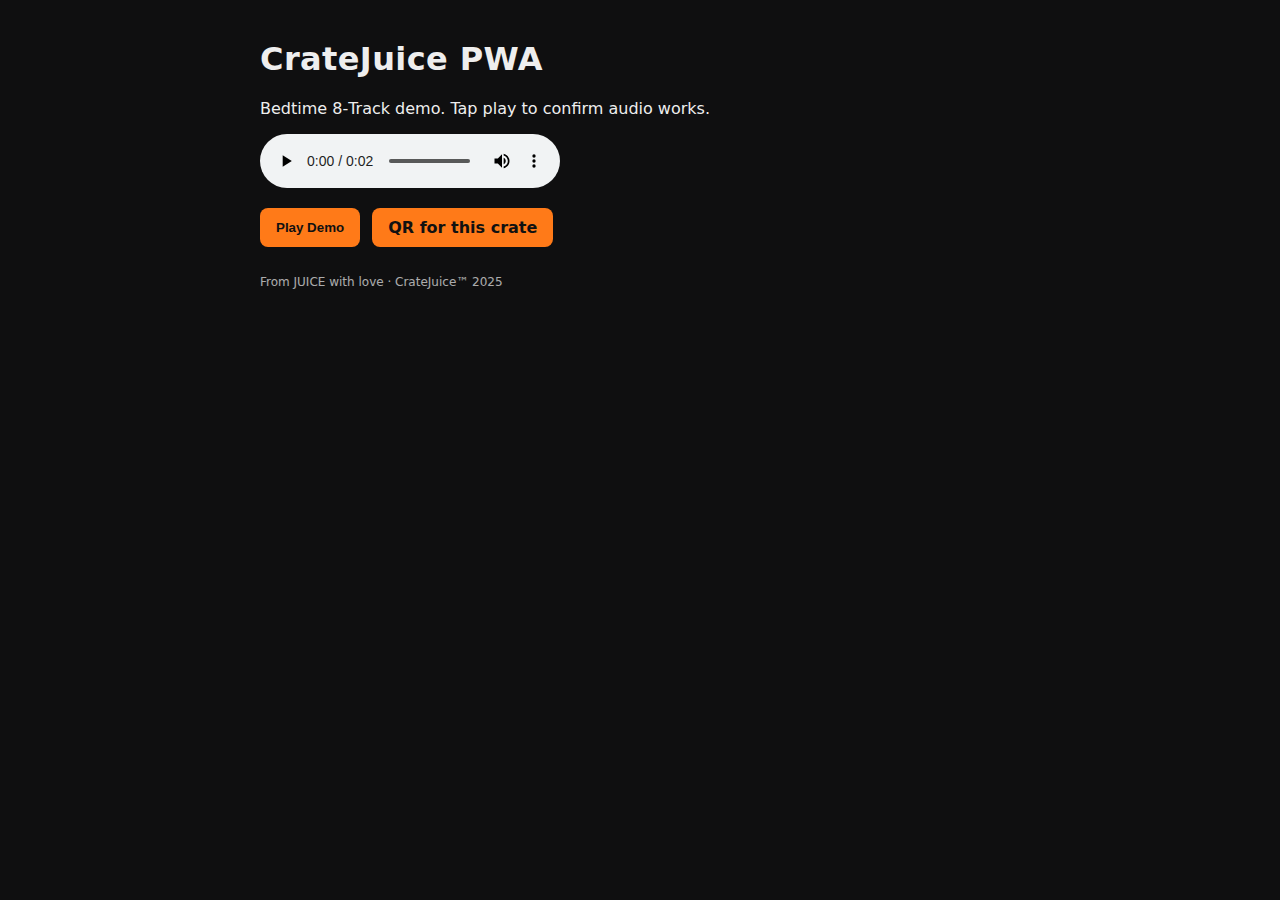
<file: index.html>
<!doctype html>
<html lang="en">
<head>
  <meta charset="utf-8">
  <meta name="viewport" content="width=device-width,initial-scale=1">
  <title>CrateJuice — NiceDayToday</title>
  <link rel="manifest" href="manifest.webmanifest">
  <link rel="stylesheet" href="style.css">
</head>
<body>
  <main>
    <h1>CrateJuice PWA</h1>
    <p>Bedtime 8‑Track demo. Tap play to confirm audio works.</p>
    <audio id="demo" controls>
      <source src="demo.wav" type="audio/wav">
    </audio>
    <div class="row">
      <button id="playBtn">Play Demo</button>
      <a class="btn" id="qrBtn" href="#" target="_blank">QR for this crate</a>
    </div>
    <footer>From JUICE with love · CrateJuice™ 2025</footer>
  </main>
  <script src="app.js"></script>
</body>
</html>
</file>
<file: style.css>
body{background:#0f0f10;color:#eee;font-family:system-ui,-apple-system,Segoe UI,Roboto,sans-serif;margin:0}
main{max-width:760px;margin:40px auto;padding:0 16px}
h1{letter-spacing:.4px;font-weight:800}
.row{margin-top:16px;display:flex;gap:12px;flex-wrap:wrap}
button,.btn{padding:10px 16px;background:#ff7a18;color:#111;border:none;border-radius:8px;font-weight:700;text-decoration:none;display:inline-block}
button:active{transform:translateY(1px)}
footer{opacity:.7;margin-top:28px;font-size:12px}
</file>
